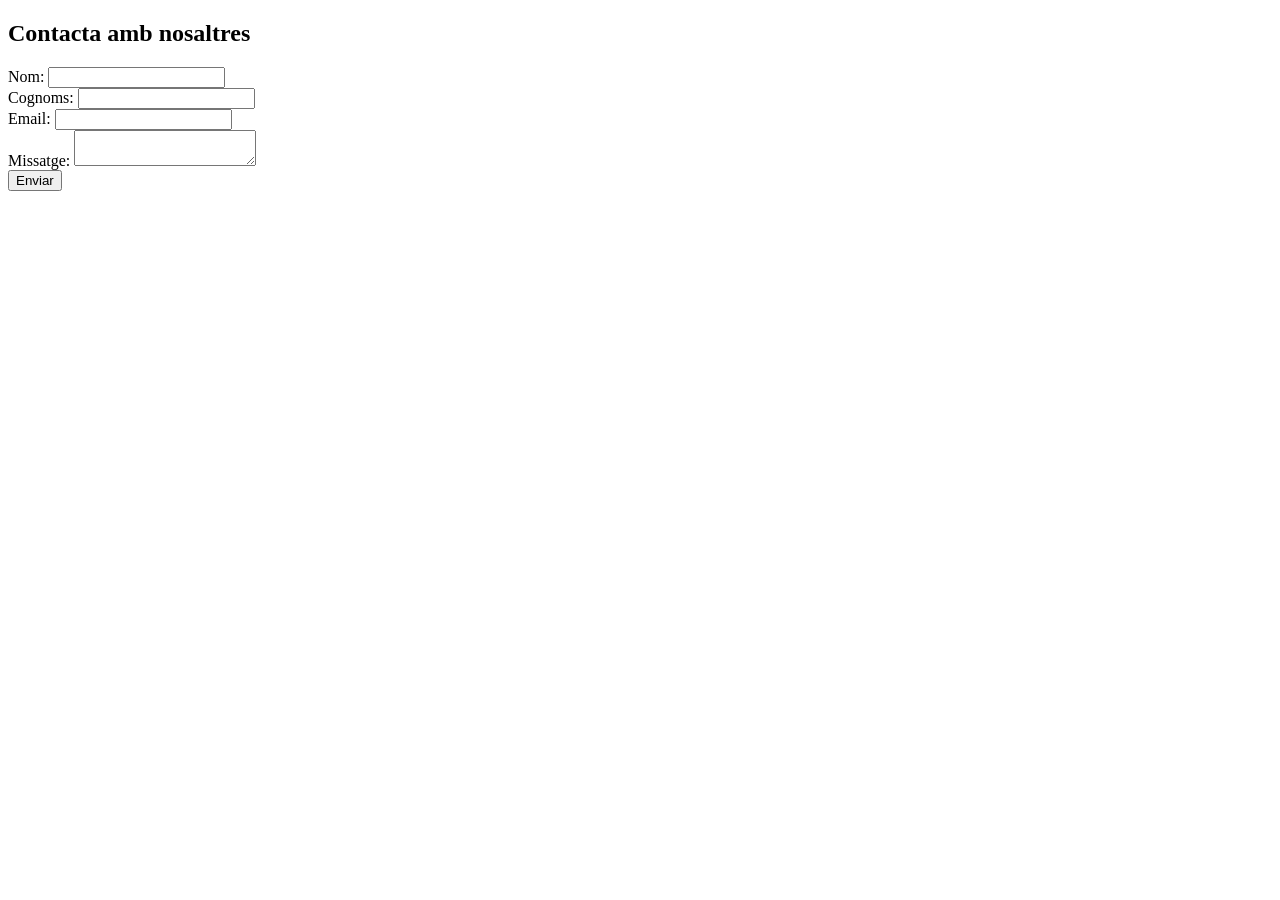
<file: ex1/index.html>
<!DOCTYPE html>
<html>
  <head>
    <title>Formulari de contacte</title>
  </head>
  <body>
    <h2>Contacta amb nosaltres</h2>
    <form action="procesa.php" method="POST">
      Nom: <input type="text" name="nom"><br>
      Cognoms: <input type="text" name="cognoms"><br>
      Email: <input type="email" name="email"><br>
      Missatge: <textarea name="missatge"></textarea><br>
      <input type="submit" value="Enviar">
    </form>
  </body>
</html>
</file>
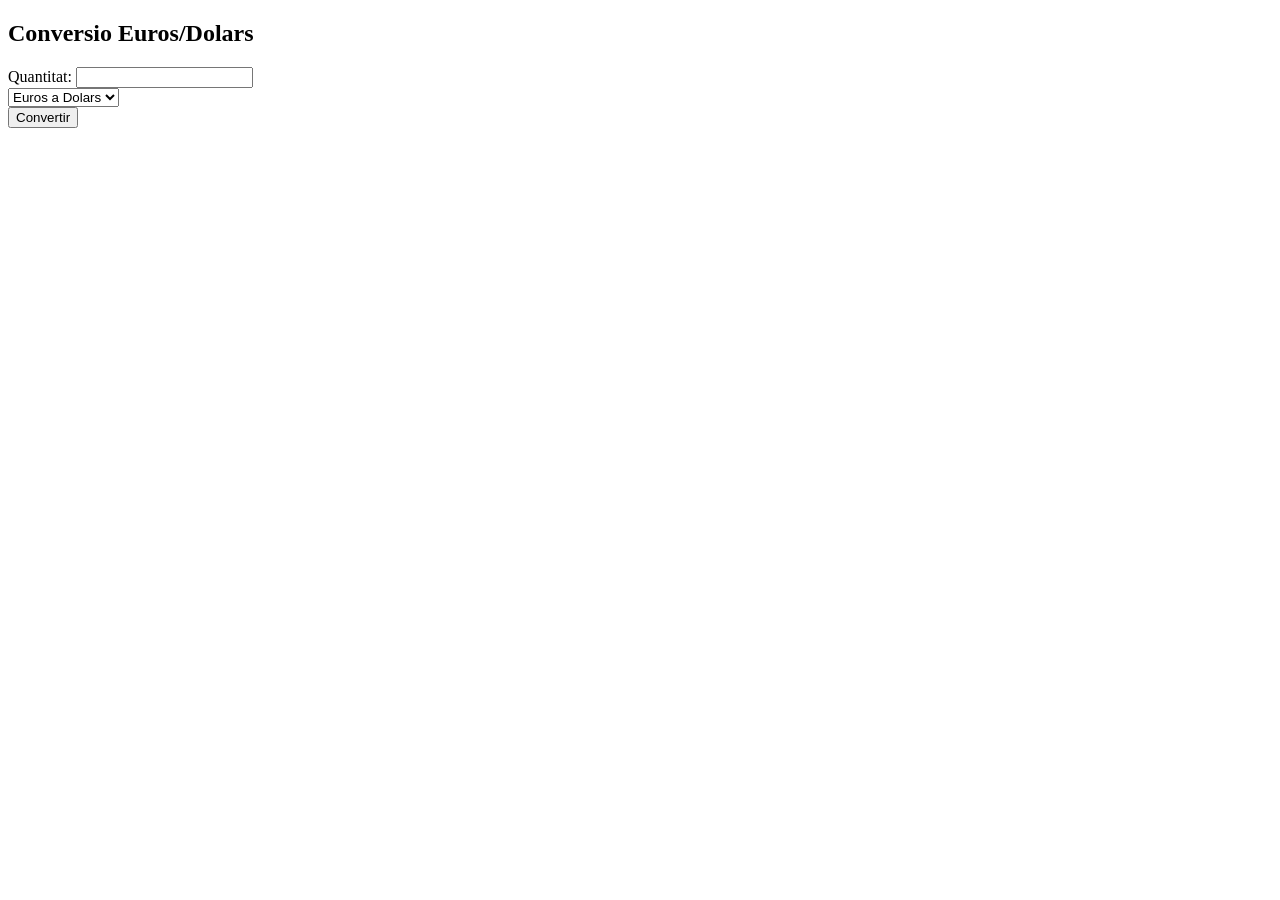
<file: ex2/index.html>
<!DOCTYPE html>
<html>
<head>
  <title>Conversio de moneda</title>
</head>
<body>
  <h2>Conversio Euros/Dolars</h2>
  <form action="convertir.php" method="POST">
    Quantitat: <input type="number" name="quantitat" step="0.01"><br>
    <select name="tipus">
      <option value="eur_usd">Euros a Dolars</option>
      <option value="usd_eur">Dolars a Euros</option>
    </select><br>
    <input type="submit" value="Convertir">
  </form>
</body>
</html>
</file>
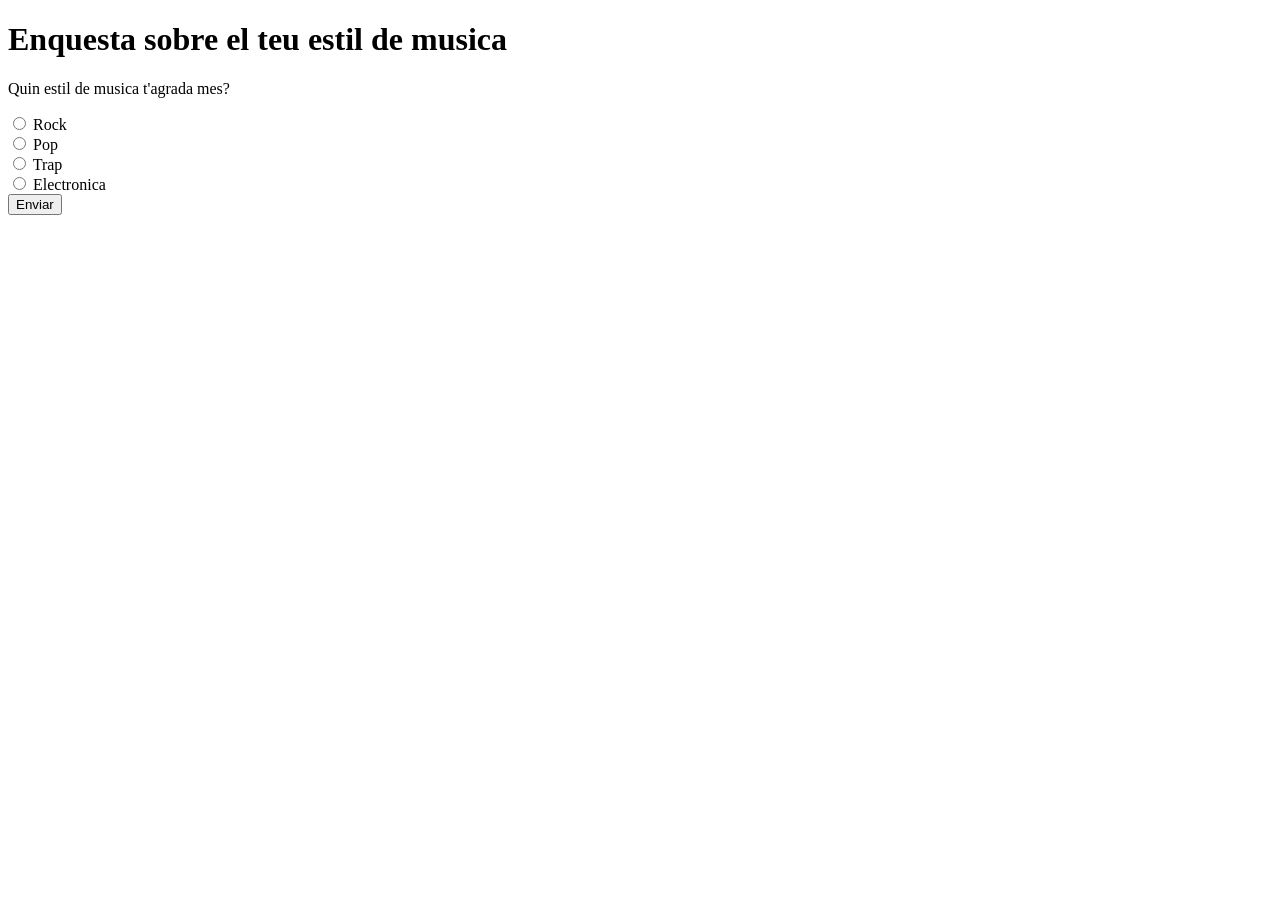
<file: ex4/index.html>
<!DOCTYPE html>
<html>
    <head>
        <meta charset="UTF-8">
        <title>Enquesta estil de musica</title>
    </head>
    <body>
        <h1>Enquesta sobre el teu estil de musica</h1>
        <form action="retornar.php" method="post">
            <p>Quin estil de musica t'agrada mes?</p>
            <input type="radio" name="musica" value="rock"> Rock<br>
            <input type="radio" name="musica" value="pop"> Pop<br>
            <input type="radio" name="musica" value="trap"> Trap<br>
            <input type="radio" name="musica" value="electronica"> Electronica<br>
            <input type="submit" value="Enviar">
        </form>
    </body>
</html>
</file>
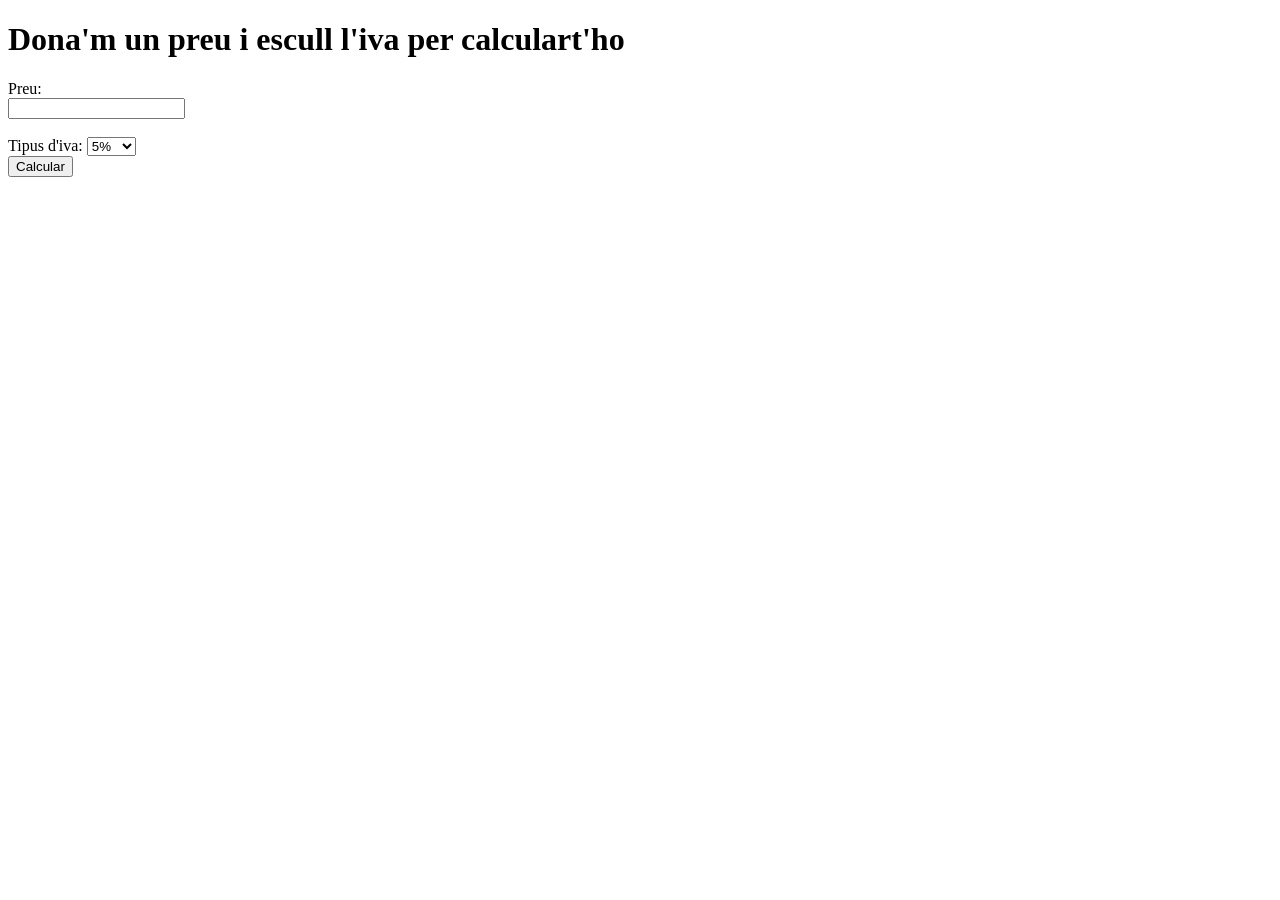
<file: ex5/index.html>
<!DOCTYPE html>
<html>
    <head>
        <meta charset="UTF-8">
        <title>Calculadora d'iva</title>
    </head>
    <body>
        <h1>Dona'm un preu i escull l'iva per calculart'ho</h1>
        <form action="calcular.php" method="post">
            <label for="preu">Preu:</label><br>
            <input type="text" id="preu" name="preu"><br><br>
            <label for="iva">Tipus d'iva:</label>
            <select id="iva" name="iva">
                <option value="5">5%</option>
                <option value="10">10%</option>
                <option value="15">15%</option>
                <option value="20">20%</option>
            </select><br>
            <input type="submit" value="Calcular">
        </form>
    </body>
</html>
</file>
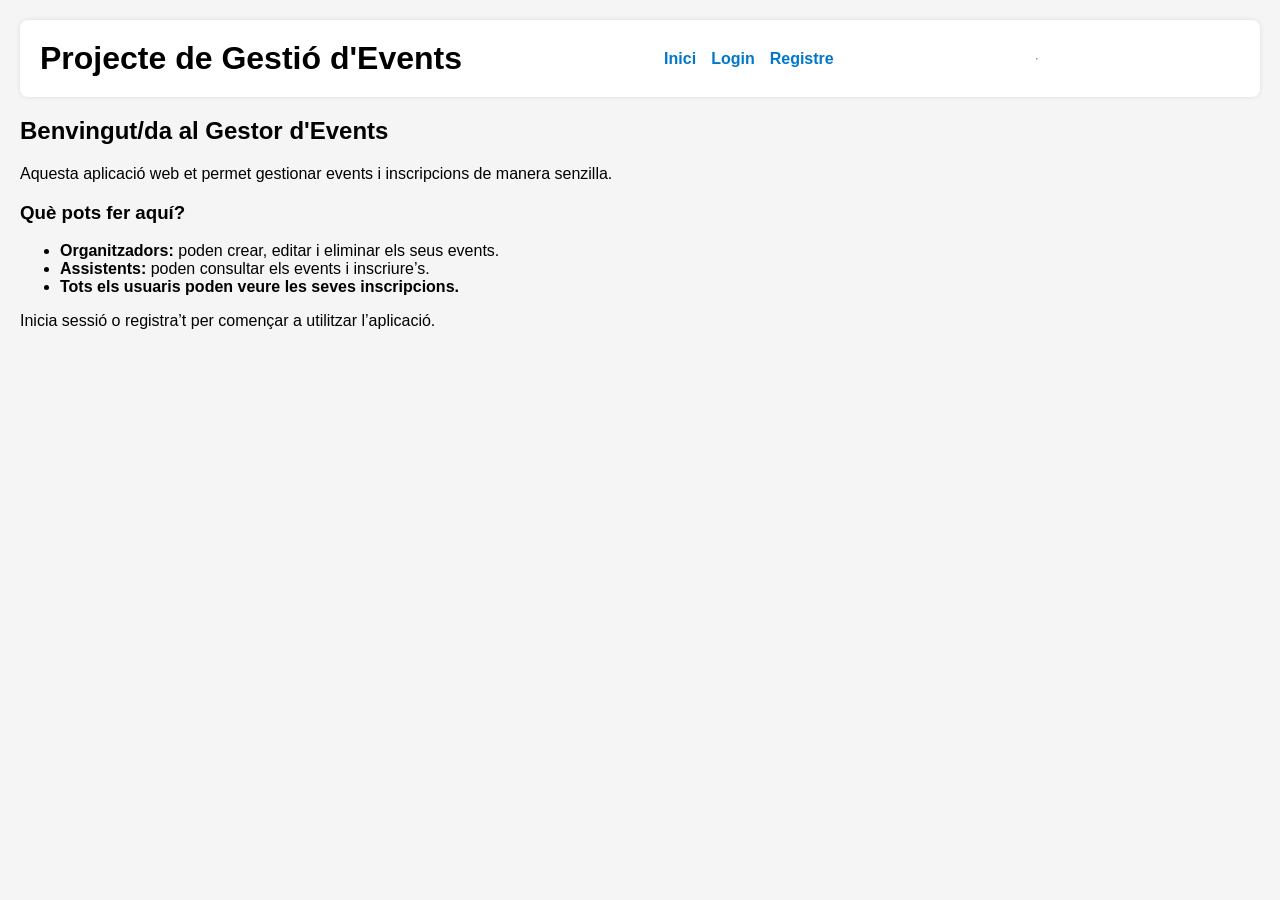
<file: proyecto_eventos/index.html>
<!DOCTYPE html>
<html lang="ca">
<head>
    <meta charset="UTF-8">
    <title>Projecte Events</title>
    <link rel="stylesheet" href="assets/css/styles.css">
</head>
<body>

<header class="main-header">
    <div><h1>Projecte de Gestió d'Events</h1></div>

    <nav class="nav-links">
        <a href="index.html">Inici</a>
        <a href="auth/login.php">Login</a>
        <a href="auth/register.php">Registre</a>
    </nav>

    <hr>
</header>

<main>
    <h2>Benvingut/da al Gestor d'Events</h2>

    <p>
        Aquesta aplicació web et permet gestionar events i inscripcions de manera senzilla.
    </p>

    <h3>Què pots fer aquí?</h3>

    <ul>
        <li><strong>Organitzadors:</strong> poden crear, editar i eliminar els seus events.</li>
        <li><strong>Assistents:</strong> poden consultar els events i inscriure’s.</li>
        <li><strong>Tots els usuaris poden veure les seves inscripcions.</strong></li>
    </ul>

    <p>Inicia sessió o registra’t per començar a utilitzar l’aplicació.</p>
</main>

<footer>
</footer>

</body>
</html>
</file>
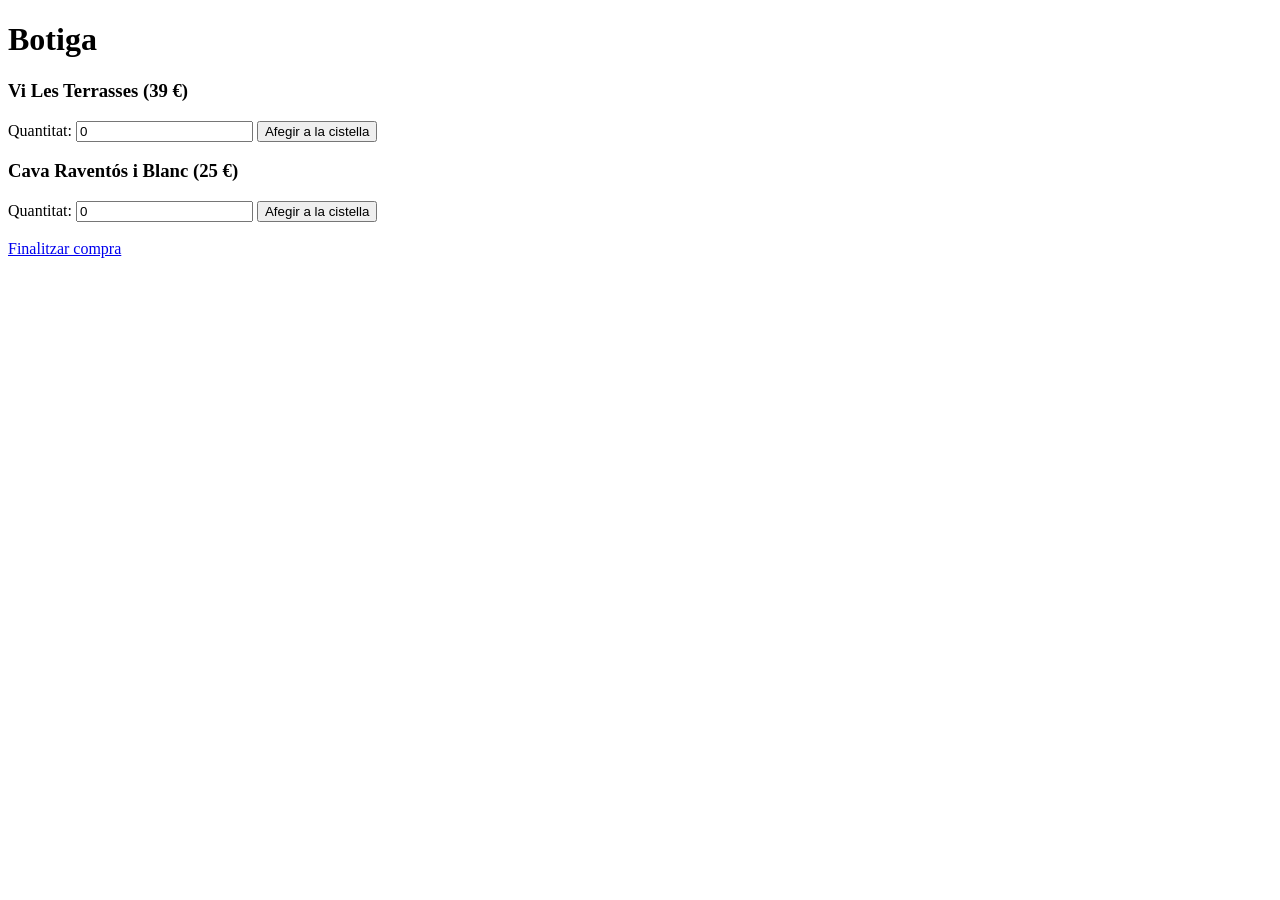
<file: exercicis_cookies_sessions/botiga/index.html>
<!DOCTYPE html>
<html lang="ca">
    <head>
        <meta charset="UTF-8">
        <title>Botiga</title>
    </head>
    <body>
        <h1>Botiga</h1>

        <form action="botiga.php" method="POST">
            <h3>Vi Les Terrasses (39 €)</h3>
            <label>Quantitat:</label>
            <input type="number" name="terrasses" min="0" value="0">
            <button type="submit">Afegir a la cistella</button>
        </form>

        <form action="botiga.php" method="POST">
            <h3>Cava Raventós i Blanc (25 €)</h3>
            <label>Quantitat:</label>
            <input type="number" name="raventos" min="0" value="0">
            <button type="submit">Afegir a la cistella</button>
        </form>

        <br>
        <a href="resum.php">Finalitzar compra</a>
    </body>
</html>
</file>
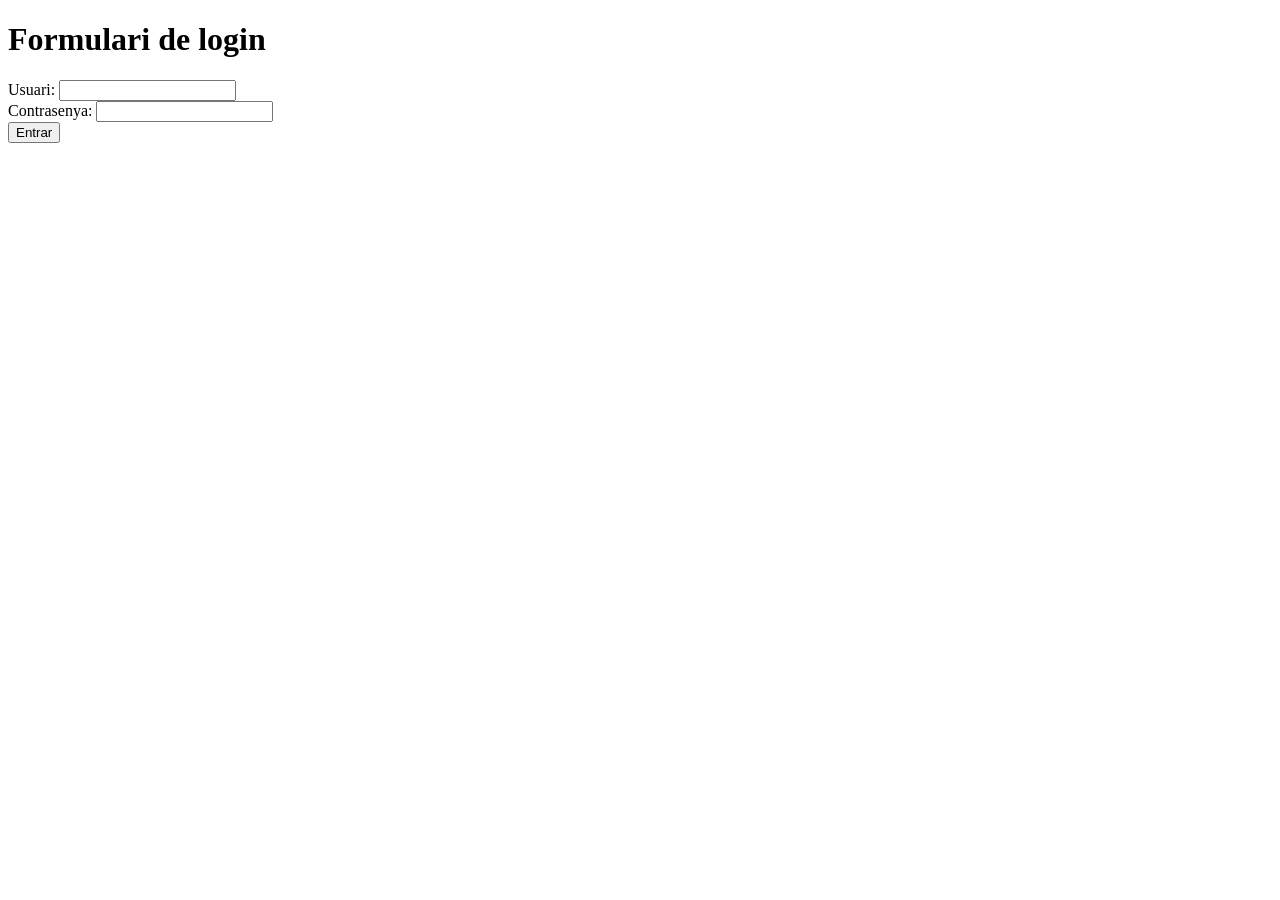
<file: exercicis_cookies_sessions/login/index.html>
<!DOCTYPE html>
<html lang="ca">
    <head>
        <meta charset="UTF-8">
        <title>Login</title>
    </head>
    <body>
        <h1>Formulari de login</h1>
        <form action="login.php" method="POST">
            <label>Usuari:</label>
            <input type="text" name="usuari" required>
            <br>
            <label>Contrasenya:</label>
            <input type="password" name="contrasenya" required>
            <br>
            <button type="submit">Entrar</button>
        </form>
    </body>
</html>
</file>
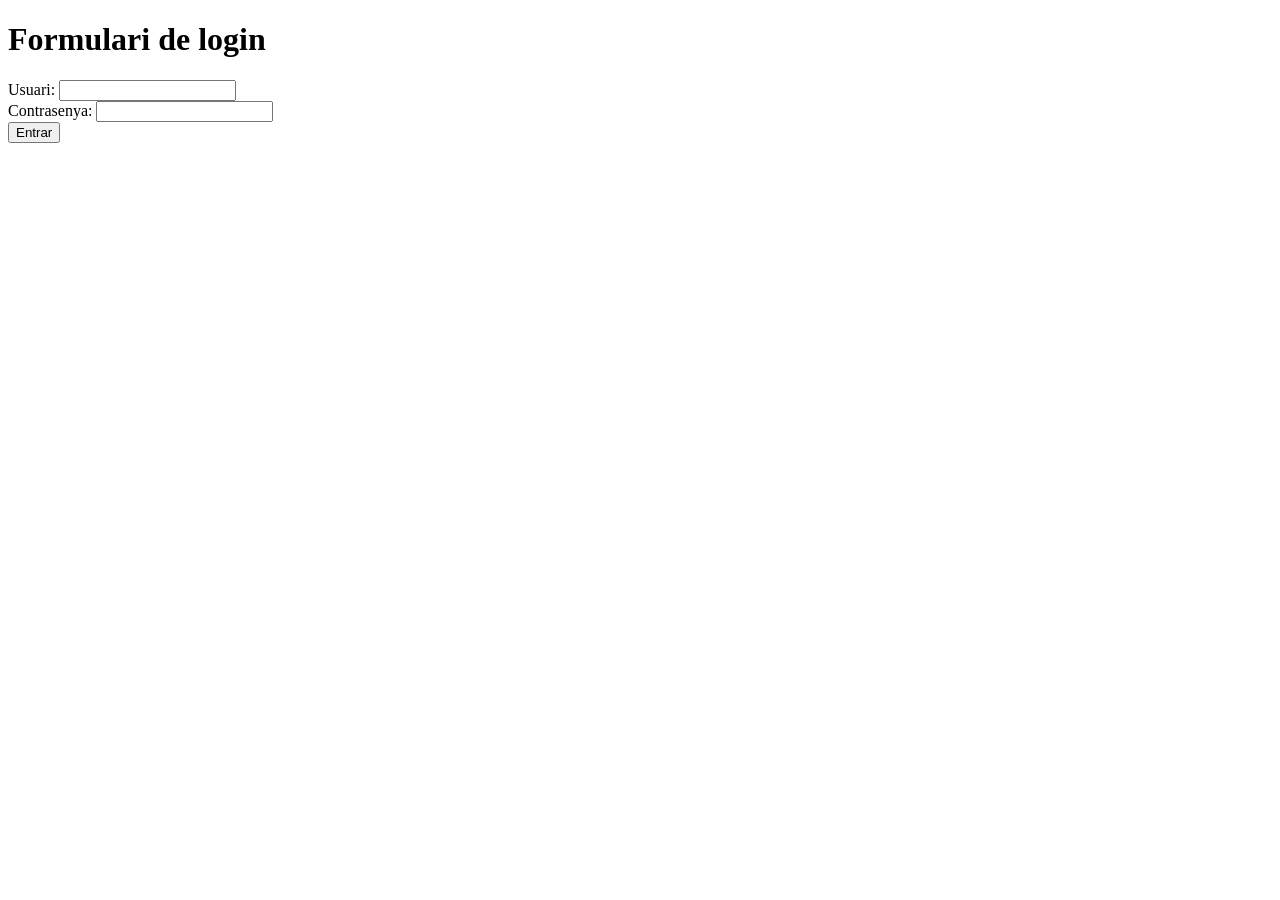
<file: exercicis_cookies_sessions/login_ampl/index.html>
<!DOCTYPE html>
<html lang="ca">
    <head>
        <meta charset="UTF-8">
        <title>Login</title>
    </head>
    <body>
        <h1>Formulari de login</h1>
        <form action="login_ampl.php" method="POST">
            <label>Usuari:</label>
            <input type="text" name="usuari" required>
            <br>
            <label>Contrasenya:</label>
            <input type="password" name="contrasenya" required>
            <br>
            <button type="submit">Entrar</button>
        </form>
    </body>
</html>
</file>
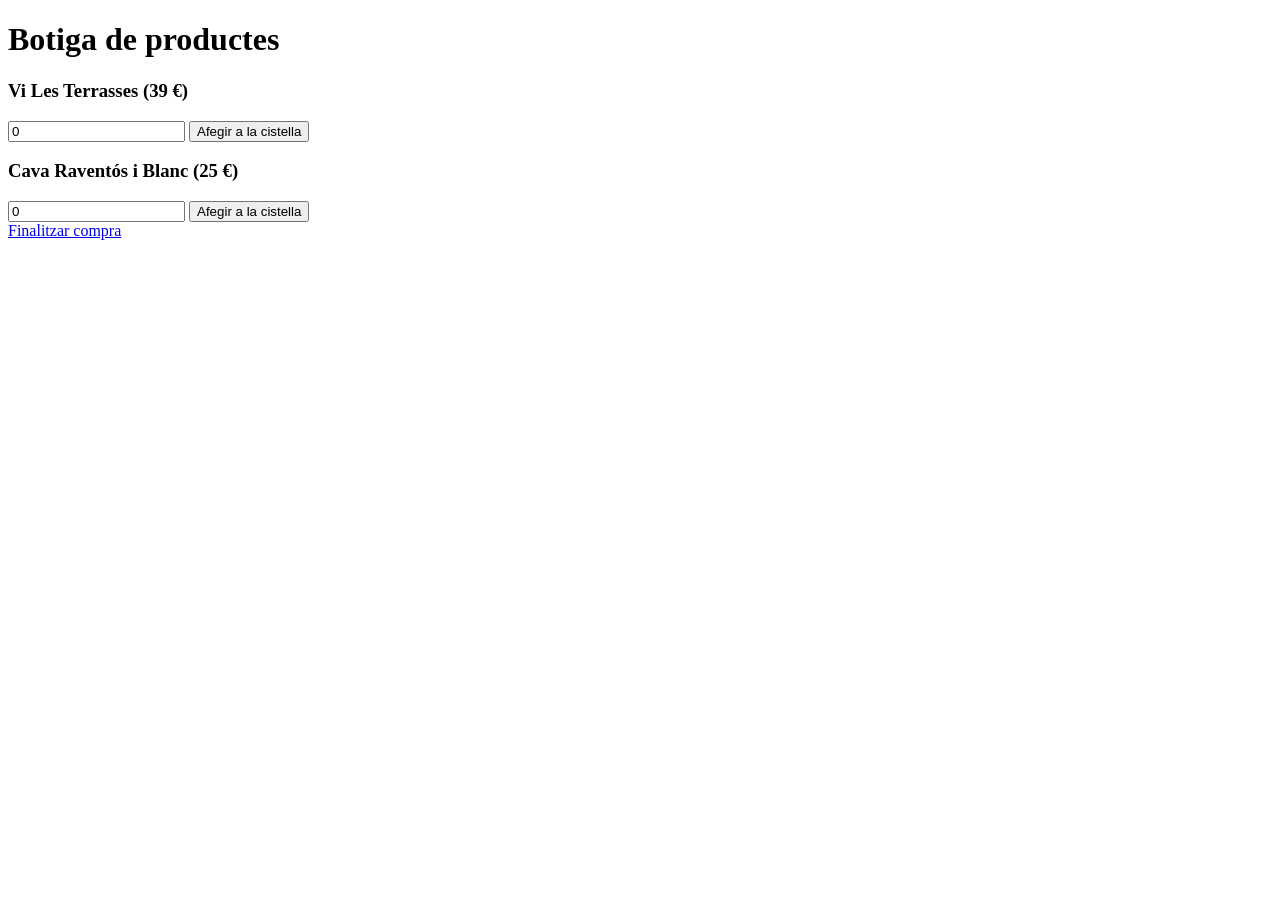
<file: exercicis_sessions/cistella_compra/index.html>
<!DOCTYPE html>
<html lang="ca">
    <head>
        <meta charset="UTF-8">
        <title>Botiga</title>
    </head>
    <body>
        <h1>Botiga de productes</h1>
        <form action="cistella_compra.php" method="POST">
            <h3>Vi Les Terrasses (39 €)</h3>
            <input type="number" name="terrasses" min="0" value="0">
            <button type="submit">Afegir a la cistella</button>
        </form>

        <form action="cistella_compra.php" method="POST">
            <h3>Cava Raventós i Blanc (25 €)</h3>
            <input type="number" name="raventos" min="0" value="0">
            <button type="submit">Afegir a la cistella</button>
        </form>

        <a href="resum.php">Finalitzar compra</a>
    </body>
</html>
</file>
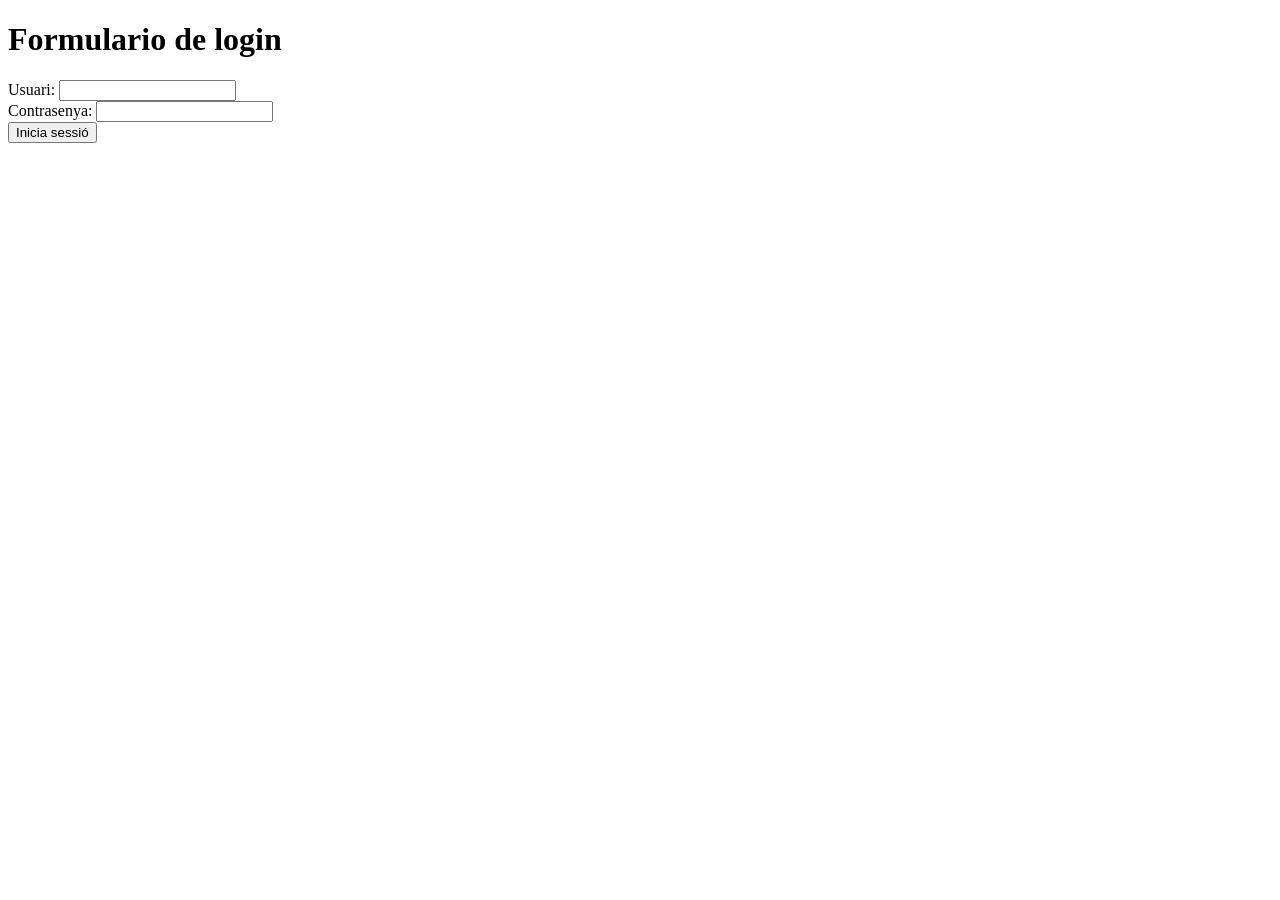
<file: exercicis_sessions/login/index.html>
<!DOCTYPE html>
<html>
	<head>
		<meta charset="UTF-8">
		<meta name="viewport" content="width=device-width, initial-scale=1.0">
		<title>Login</title>
	</head>
	<body>
		<h1>Formulario de login</h1>
		<form action="login.php" method="POST">
			<label for="usuari">Usuari: </label>
			<input type="text" id="usuari" name="usuari" required>
			<br>
			<label for="contrasenya">Contrasenya: </label>
			<input type="password" id="contrasenya" name="contrasenya" required>
			<br>
			<button type="submit">Inicia sessió</button>
		</form>
	</body>
</html>
</file>
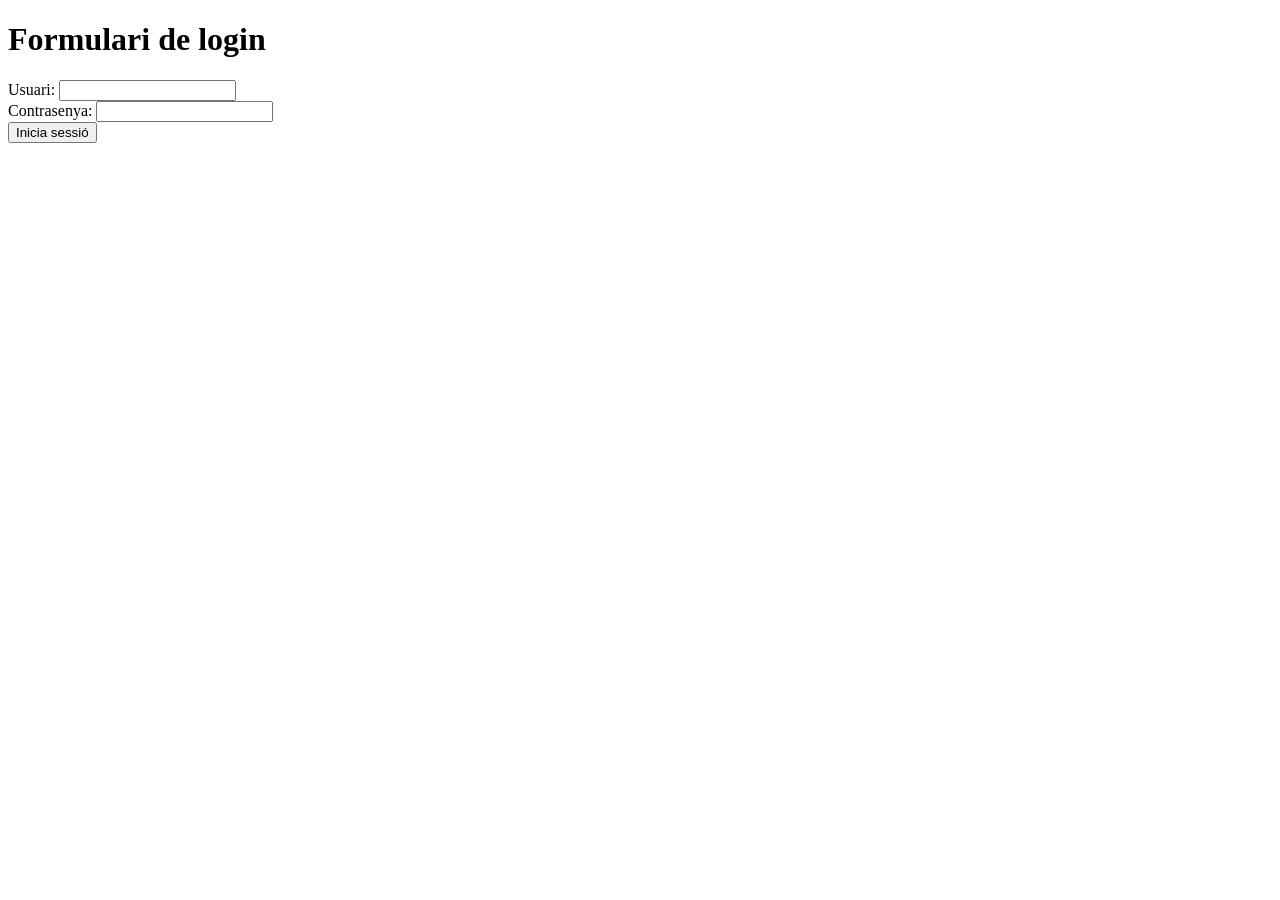
<file: exercicis_sessions/login_ampl/index.html>
<!DOCTYPE html>
<html>
    <head>
        <meta charset="UTF-8">
        <title>Login Ampl</title>
    </head>
    <body>
        <h1>Formulari de login</h1>
        <form action="login_ampl.php" method="POST">
            <label for="usuari">Usuari: </label>
            <input type="text" id="usuari" name="usuari" required>
            <br>
            <label for="contrasenya">Contrasenya: </label>
            <input type="password" id="contrasenya" name="contrasenya" required>
            <br>
            <button type="submit">Inicia sessió</button>
        </form>
    </body>
</html>
</file>
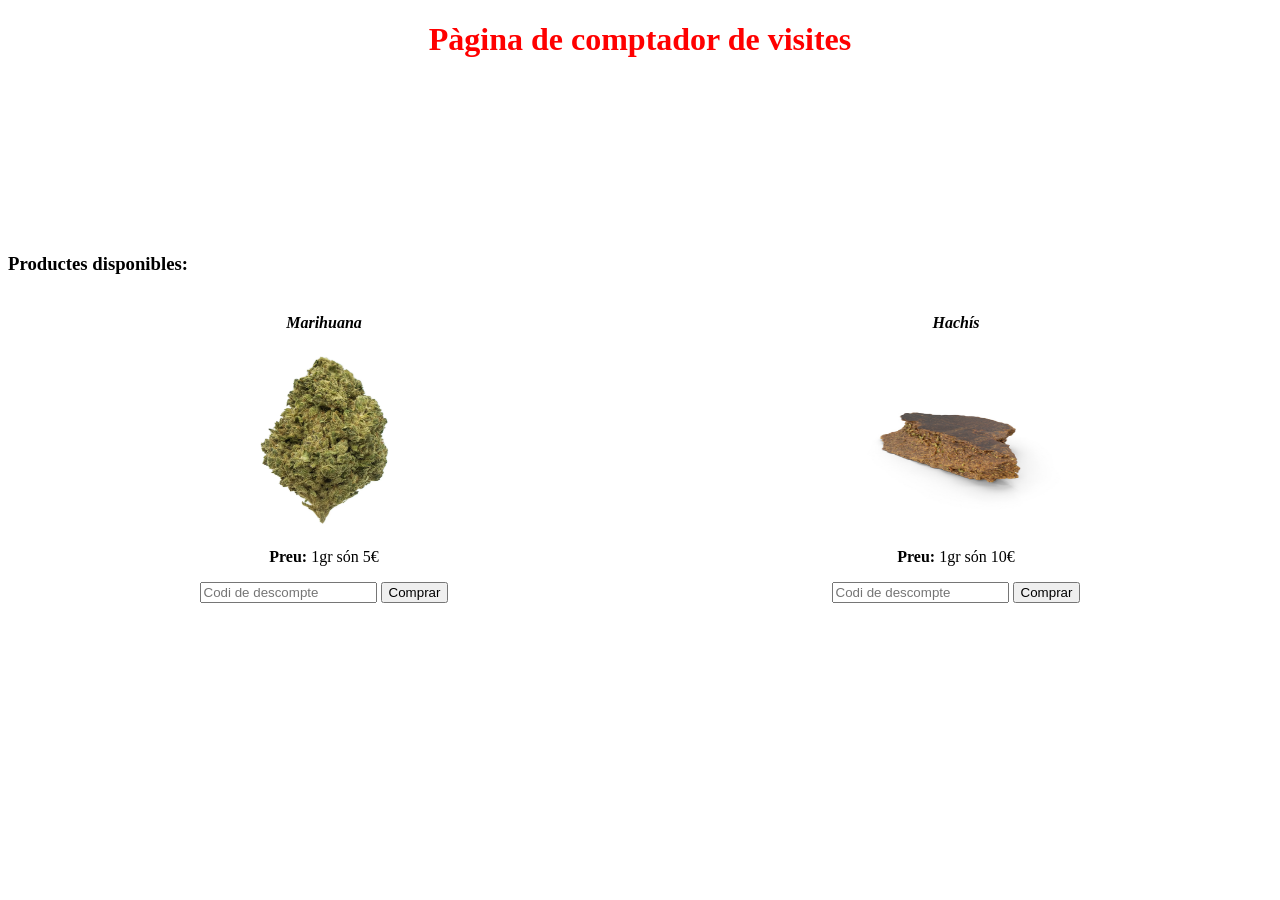
<file: exercicis_cookies/comptador_visites/comptador_visites.html>
<!DOCTYPE html>
<html lang="ca">
<head>
    <meta charset="UTF-8">
    <title>comptador</title>
    <style>
        #contador-texto {
            text-align: center;
            font-size: 20px;
            margin-top: 65px;
            border-style: groove;
            border-width: 5px;
            display: inline-block;
            padding: 5px 10px;
            margin-left: 45%;
        }
        .imgcontenedor {
            display: flex;
        }
        .producto1, .producto2 {
            margin: 5px;
            flex: 1;
            text-align: center;
            padding: 0 10%;
        }
        h1 {
            text-align: center;
            color: red;
        }
    </style>
</head>
<body>
    <h1>Pàgina de comptador de visites</h1>
    <iframe src="comptador_visites.php" style="border:none; width:100%; height:150px;"></iframe>

    <h3>Productes disponibles:</h3>
    <div class="imgcontenedor">
        <div class="producto1">
            <p><b><i>Marihuana</i></b></p>
            <img src="marihuana.png" height="180px" width="200px" alt="Imatge de marihuana">
            <p><b>Preu:</b> 1gr són 5€</p>
            <form action="comptador_visites.php" method="POST">
                <input type="text" name="codigo_descuento" placeholder="Codi de descompte">
                <input type="hidden" name="producto" value="Marihuana">
                <input type="hidden" name="precio" value="5">
                <button type="submit">Comprar</button>
            </form>
        </div>

        <div class="producto2">
            <p><b><i>Hachís</i></b></p>
            <img src="hachis.png" height="180px" width="260px" alt="Imatge de hachís">
            <p><b>Preu:</b> 1gr són 10€</p>
            <form action="comptador_visites.php" method="POST">
                <input type="text" name="codigo_descuento" placeholder="Codi de descompte">
                <input type="hidden" name="producto" value="Hachís">
                <input type="hidden" name="precio" value="10">
                <button type="submit">Comprar</button>
            </form>
        </div>
    </div>
</body>
</html>
</file>
<file: proyecto_eventos/assets/css/styles.css>
body {
    font-family: Arial, sans-serif;
    margin: 20px;
    background: #f5f5f5;
}

.main-header {
    display: flex;
    justify-content: space-between;
    align-items: center;
    padding: 20px;
    background: #ffffff;
    box-shadow: 0 0 5px rgba(0, 0, 0, 0.1);
    margin-bottom: 20px;
    border-radius: 8px;
}


h1 {
    margin: 0;
    flex: 1;
}


.nav-links {
    display: flex;
    gap: 15px;
    align-items: center;
    margin-left: auto;
}

.nav-links ul {
    display: flex;
    gap: 15px;
    list-style: none;
    margin: 0;
    padding: 0;
}

.nav-links a {
    text-decoration: none;
    color: #0077cc;
    font-weight: bold;
    transition: 0.2s;
}

.nav-links a:hover {
    text-decoration: underline;
}

.user-info {
    font-weight: bold;
    color: #333;
}

/* Contingut */
h2 {
    margin-top: 0;
}

.errors {
    color: red;
    background: #ffe5e5;
    padding: 10px;
    border-radius: 5px;
    list-style: none;
}

/* Taules */
table {
    width: 100%;
    border-collapse: collapse;
    background: white;
    border-radius: 8px;
    overflow: hidden;
}

table th,
table td {
    padding: 10px;
    border-bottom: 1px solid #ddd;
}

table th {
    background: #0077cc;
    color: white;
    text-align: left;
}

table tr:hover {
    background: #f0f8ff;
}

/* Formularis */
form label {
    display: block;
    margin-bottom: 10px;
}

input,
textarea,
select {
    width: 300px;
    padding: 8px;
    border-radius: 5px;
    border: 1px solid #aaa;
}

button {
    padding: 10px 15px;
    background: #0077cc;
    color: white;
    border: none;
    border-radius: 5px;
    cursor: pointer;
}

button:hover {
    background: #005fa3;
}
</file>
